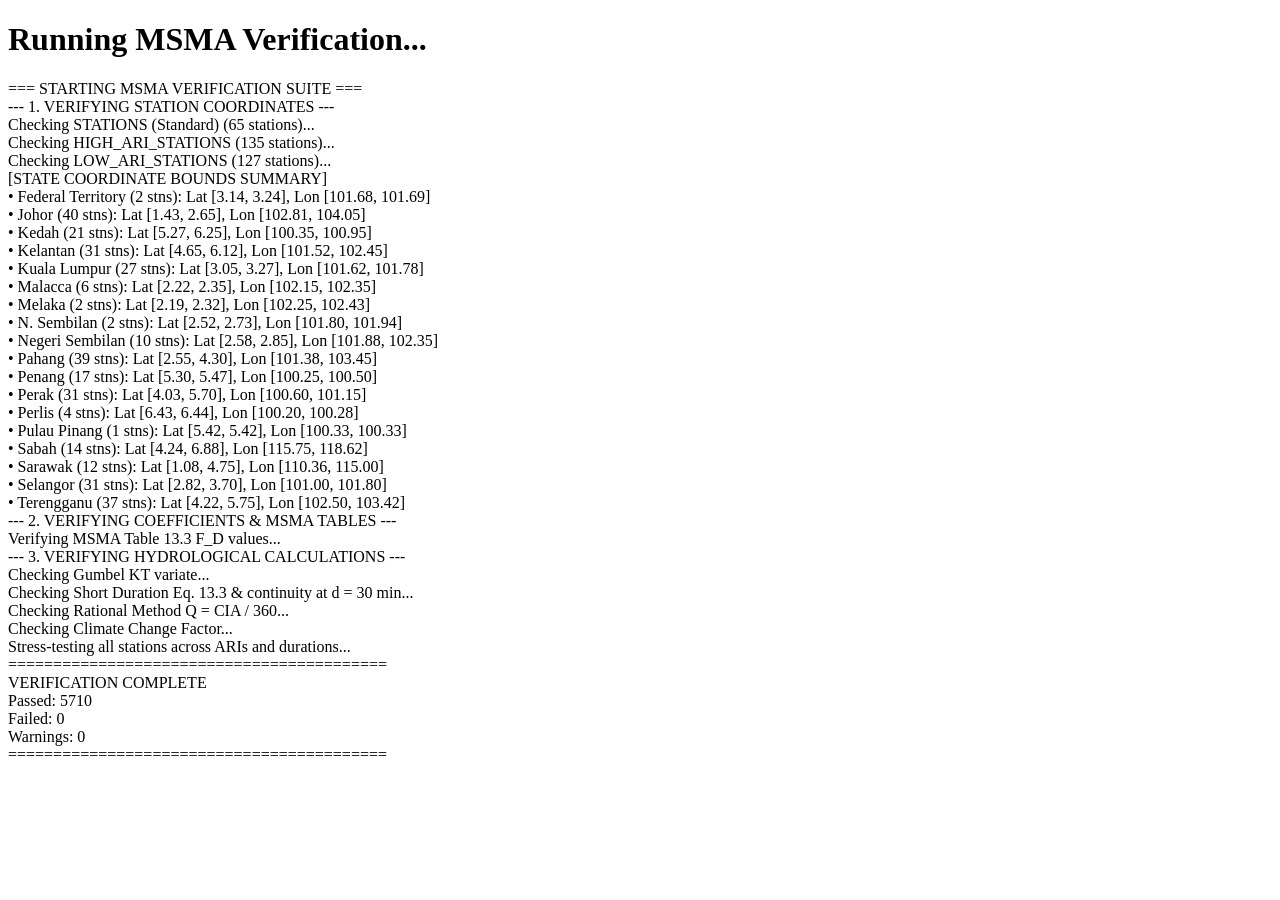
<file: test_verification.html>
<!DOCTYPE html>
<html>
<head>
  <meta charset="utf-8">
  <title>MSMA Verification Suite</title>
</head>
<body>
  <h1>Running MSMA Verification...</h1>
  <div id="results"></div>

  <script src="js/stations.js"></script>
  <script src="js/high-ari-stations.js"></script>
  <script src="js/low-ari-stations.js"></script>
  <script src="js/haversine.js"></script>
  <script src="js/idf-calculator.js"></script>

  <script>
    const log = (msg) => {
      console.log(msg);
      const div = document.createElement("div");
      div.textContent = msg;
      document.getElementById("results").appendChild(div);
    };

    const report = {
      passed: 0,
      failed: 0,
      warnings: 0,
      details: []
    };

    const assert = (condition, testName, extraInfo = "") => {
      if (condition) {
        report.passed++;
      } else {
        report.failed++;
        report.details.push(`[FAIL] ${testName}: ${extraInfo}`);
        console.error(`[FAIL] ${testName}: ${extraInfo}`);
      }
    };

    const warn = (testName, extraInfo = "") => {
      report.warnings++;
      report.details.push(`[WARN] ${testName}: ${extraInfo}`);
      console.warn(`[WARN] ${testName}: ${extraInfo}`);
    };

    log("=== STARTING MSMA VERIFICATION SUITE ===");

    // ─────────────────────────────────────────────────────────────
    // 1. VERIFICATION OF COORDINATES
    // ─────────────────────────────────────────────────────────────
    log("\n--- 1. VERIFYING STATION COORDINATES ---");

    const datasets = [
      { name: "STATIONS (Standard)", data: STATIONS },
      { name: "HIGH_ARI_STATIONS", data: HIGH_ARI_STATIONS },
      { name: "LOW_ARI_STATIONS", data: LOW_ARI_STATIONS }
    ];

    datasets.forEach(ds => {
      log(`Checking ${ds.name} (${ds.data.length} stations)...`);
      const seenIds = new Set();

      ds.data.forEach((s, idx) => {
        // ID check
        assert(s.id && typeof s.id === "string", `${ds.name} [${idx}] ID exists`, `Station: ${s.name}`);

        // Name check
        assert(s.name && typeof s.name === "string", `${ds.name} [${s.id}] Name exists`, `ID: ${s.id}`);

        // State check
        assert(s.state && typeof s.state === "string", `${ds.name} [${s.id}] State exists`, `ID: ${s.id}`);

        // Region check
        assert(["peninsular", "sabah", "sarawak"].includes(s.region), `${ds.name} [${s.id}] Region valid`, `Region: ${s.region}`);

        // Lat/Lon numeric check
        assert(typeof s.lat === "number" && !isNaN(s.lat), `${ds.name} [${s.id}] Lat is numeric`, `Lat: ${s.lat}`);
        assert(typeof s.lon === "number" && !isNaN(s.lon), `${ds.name} [${s.id}] Lon is numeric`, `Lon: ${s.lon}`);

        // Bounds check by region
        if (s.region === "peninsular") {
          const validLat = s.lat >= 1.0 && s.lat <= 7.0;
          const validLon = s.lon >= 99.5 && s.lon <= 104.8;
          assert(validLat, `${ds.name} [${s.id}: ${s.name}] Peninsular Lat bounds (1.0-7.0)`, `Lat: ${s.lat}`);
          assert(validLon, `${ds.name} [${s.id}: ${s.name}] Peninsular Lon bounds (99.5-104.8)`, `Lon: ${s.lon}`);
        } else if (s.region === "sabah") {
          const validLat = s.lat >= 4.0 && s.lat <= 7.5;
          const validLon = s.lon >= 115.0 && s.lon <= 119.5;
          assert(validLat, `${ds.name} [${s.id}: ${s.name}] Sabah Lat bounds (4.0-7.5)`, `Lat: ${s.lat}`);
          assert(validLon, `${ds.name} [${s.id}: ${s.name}] Sabah Lon bounds (115.0-119.5)`, `Lon: ${s.lon}`);
        } else if (s.region === "sarawak") {
          const validLat = s.lat >= 0.8 && s.lat <= 5.5;
          const validLon = s.lon >= 109.5 && s.lon <= 116.0;
          assert(validLat, `${ds.name} [${s.id}: ${s.name}] Sarawak Lat bounds (0.8-5.5)`, `Lat: ${s.lat}`);
          assert(validLon, `${ds.name} [${s.id}: ${s.name}] Sarawak Lon bounds (109.5-116.0)`, `Lon: ${s.lon}`);
        }

        seenIds.add(s.id);
      });
    });

    // State Bounds Summary
    const stateBounds = {};
    [...STATIONS, ...HIGH_ARI_STATIONS, ...LOW_ARI_STATIONS].forEach(s => {
      if (!stateBounds[s.state]) {
        stateBounds[s.state] = { count: 0, minLat: 99, maxLat: -99, minLon: 999, maxLon: -999 };
      }
      const b = stateBounds[s.state];
      b.count++;
      b.minLat = Math.min(b.minLat, s.lat);
      b.maxLat = Math.max(b.maxLat, s.lat);
      b.minLon = Math.min(b.minLon, s.lon);
      b.maxLon = Math.max(b.maxLon, s.lon);
    });

    log("\n[STATE COORDINATE BOUNDS SUMMARY]");
    Object.keys(stateBounds).sort().forEach(st => {
      const b = stateBounds[st];
      log(`• ${st} (${b.count} stns): Lat [${b.minLat.toFixed(2)}, ${b.maxLat.toFixed(2)}], Lon [${b.minLon.toFixed(2)}, ${b.maxLon.toFixed(2)}]`);
    });

    // ─────────────────────────────────────────────────────────────
    // 2. VERIFICATION OF TABLES & COEFFICIENTS
    // ─────────────────────────────────────────────────────────────
    log("\n--- 2. VERIFYING COEFFICIENTS & MSMA TABLES ---");

    // Standard Polynomial Stations Table Check
    STATIONS.forEach(s => {
      assert(s.idf && typeof s.idf === "object", `Standard [${s.id}] has idf object`);
      [2, 5, 10, 20, 50, 100].forEach(ari => {
        const c = s.idf[ari];
        assert(c && typeof c === "object", `Standard [${s.id}] has ARI ${ari}`);
        if (c) {
          assert(typeof c.a === "number" && !isNaN(c.a), `Standard [${s.id}] a is number`);
          assert(typeof c.b === "number" && !isNaN(c.b), `Standard [${s.id}] b is number`);
          assert(typeof c.c === "number" && !isNaN(c.c), `Standard [${s.id}] c is number`);
          assert(typeof c.d === "number" && !isNaN(c.d), `Standard [${s.id}] d is number`);
        }
      });
    });

    // High ARI & Low ARI Stations Table Check
    [
      { name: "HIGH_ARI_STATIONS", data: HIGH_ARI_STATIONS },
      { name: "LOW_ARI_STATIONS", data: LOW_ARI_STATIONS }
    ].forEach(ds => {
      ds.data.forEach(s => {
        assert(typeof s.lambda === "number" && s.lambda > 0, `${ds.name} [${s.id}] lambda > 0`, `lambda: ${s.lambda}`);
        assert(typeof s.kappa === "number" && s.kappa > 0, `${ds.name} [${s.id}] kappa > 0`, `kappa: ${s.kappa}`);
        assert(typeof s.theta === "number" && s.theta >= 0, `${ds.name} [${s.id}] theta >= 0`, `theta: ${s.theta}`);
        assert(typeof s.eta === "number" && s.eta > 0, `${ds.name} [${s.id}] eta > 0`, `eta: ${s.eta}`);
      });
    });

    // MSMA Table 13.3 Factors Check
    log("Verifying MSMA Table 13.3 F_D values...");
    const T13_3 = IDFCalculator.TABLE_13_3;
    assert(T13_3 && T13_3.factors, "Table 13.3 exists in IDFCalculator");
    assert(T13_3.factors[100][0] === 2.08, "Table 13.3: 2P24h < 100, d=5 is 2.08");
    assert(T13_3.factors[120][0] === 1.85, "Table 13.3: 2P24h = 120, d=5 is 1.85");
    assert(T13_3.factors[150][0] === 1.62, "Table 13.3: 2P24h = 150, d=5 is 1.62");
    assert(T13_3.factors[180][0] === 1.40, "Table 13.3: 2P24h > 180, d=5 is 1.40");
    assert(T13_3.factors[120][4] === 0.00, "Table 13.3: d=30 is 0.00 for 120");

    // ─────────────────────────────────────────────────────────────
    // 3. VERIFICATION OF CALCULATIONS
    // ─────────────────────────────────────────────────────────────
    log("\n--- 3. VERIFYING HYDROLOGICAL CALCULATIONS ---");

    // A. Gumbel KT variates
    log("Checking Gumbel KT variate...");
    const ktExpected = {
      2: 0.3665,
      5: 1.4999,
      10: 2.2504,
      20: 2.9702,
      50: 3.9019,
      100: 4.6001
    };
    Object.entries(ktExpected).forEach(([ari, expected]) => {
      const actual = IDFCalculator.gumbelK(Number(ari));
      const diff = Math.abs(actual - expected);
      assert(diff < 0.001, `Gumbel KT for ARI=${ari}`, `actual: ${actual.toFixed(4)}, expected: ${expected}`);
    });

    // B. Short duration interpolation & continuity
    log("Checking Short Duration Eq. 13.3 & continuity at d = 30 min...");
    const testStation = HIGH_ARI_STATIONS[0]; // Stor JPS Johor Bahru
    const i30_base = IDFCalculator.calculateHighARIBase(testStation, 30, 10);
    const i30_calc = IDFCalculator.calculate(testStation, 30, "highari", 10, 120);
    const diff30 = Math.abs(i30_base - i30_calc);
    assert(diff30 < 0.001, `Continuity at d=30 min for High ARI`, `base: ${i30_base}, calc: ${i30_calc}`);

    // Check F_D interpolation at d = 7.5 (midway between 5 and 10 min for 2P24h = 120)
    // d=5 is 1.85, d=10 is 1.13 -> midpoint = 1.49
    const fdMid = IDFCalculator.getFd(7.5, 120);
    assert(Math.abs(fdMid - 1.49) < 0.01, `F_D interpolation at d=7.5 min`, `actual: ${fdMid.toFixed(3)}, expected: 1.490`);

    // Check short duration intensities: I(5) > I(10) > I(15) > I(30) > I(60)
    const i5 = IDFCalculator.calculate(testStation, 5, "highari", 10, 120);
    const i10 = IDFCalculator.calculate(testStation, 10, "highari", 10, 120);
    const i15 = IDFCalculator.calculate(testStation, 15, "highari", 10, 120);
    const i30 = IDFCalculator.calculate(testStation, 30, "highari", 10, 120);
    const i60 = IDFCalculator.calculate(testStation, 60, "highari", 10, 120);

    assert(i5 > i10, `Monotonicity: I(5) > I(10)`, `I(5)=${i5.toFixed(2)}, I(10)=${i10.toFixed(2)}`);
    assert(i10 > i15, `Monotonicity: I(10) > I(15)`, `I(10)=${i10.toFixed(2)}, I(15)=${i15.toFixed(2)}`);
    assert(i15 > i30, `Monotonicity: I(15) > I(30)`, `I(15)=${i15.toFixed(2)}, I(30)=${i30.toFixed(2)}`);
    assert(i30 > i60, `Monotonicity: I(30) > I(60)`, `I(30)=${i30.toFixed(2)}, I(60)=${i60.toFixed(2)}`);

    // Check rainfall depths: P(5) < P(10) < P(15) < P(30) < P(60)
    const p5 = (i5 * 5) / 60;
    const p10 = (i10 * 10) / 60;
    const p15 = (i15 * 15) / 60;
    const p30 = (i30 * 30) / 60;
    const p60 = (i60 * 60) / 60;

    assert(p5 < p10, `Depth monotonicity: P(5) < P(10)`, `P(5)=${p5.toFixed(2)}, P(10)=${p10.toFixed(2)}`);
    assert(p10 < p15, `Depth monotonicity: P(10) < P(15)`, `P(10)=${p10.toFixed(2)}, P(15)=${p15.toFixed(2)}`);
    assert(p15 < p30, `Depth monotonicity: P(15) < P(30)`, `P(15)=${p15.toFixed(2)}, P(30)=${p30.toFixed(2)}`);
    assert(p30 < p60, `Depth monotonicity: P(30) < P(60)`, `P(30)=${p30.toFixed(2)}, P(60)=${p60.toFixed(2)}`);

    // C. Rational Method Formula Check
    log("Checking Rational Method Q = CIA / 360...");
    // If C = 1.0, I = 360 mm/hr, A = 1.0 ha -> Q = 1.000 m3/s
    const qTest1 = IDFCalculator.calculateRational(1.0, 360, 1.0);
    assert(qTest1.Q_m3s === 1.0, `Rational Method baseline: Q(1.0, 360, 1.0) = 1.0 m3/s`, `actual: ${qTest1.Q_m3s}`);
    assert(qTest1.Q_Ls === 1000.0, `Rational Method baseline: Q_Ls = 1000 L/s`, `actual: ${qTest1.Q_Ls}`);
    assert(!qTest1.isOver80ha, `Rational Method: A=1 ha is not over 80 ha`);

    // If A = 100 ha -> isOver80ha should be true
    const qTest2 = IDFCalculator.calculateRational(0.75, 120, 100);
    assert(qTest2.isOver80ha === true, `Rational Method: A=100 ha flags isOver80ha`);
    assert(qTest2.Q_m3s === 25.0, `Rational Method: Q(0.75, 120, 100) = 25.0 m3/s`, `actual: ${qTest2.Q_m3s}`);

    // D. Climate Change Factor Check
    log("Checking Climate Change Factor...");
    const iBase = 100;
    const iCcf15 = IDFCalculator.applyCCF(iBase, 15);
    assert(Math.abs(iCcf15 - 115) < 0.001, `CCF +15% on 100 mm/hr = 115 mm/hr`, `actual: ${iCcf15}`);

    // E. Comprehensive Station Stress-Test: All stations x All ARIs x 5 durations
    log("\nStress-testing all stations across ARIs and durations...");
    const testDurations = [5, 15, 30, 60, 120, 360];

    // High ARI Stations
    let highFailCount = 0;
    HIGH_ARI_STATIONS.forEach(s => {
      [2, 10, 100].forEach(ari => {
        testDurations.forEach(d => {
          const val = IDFCalculator.calculate(s, d, "highari", ari, 120);
          if (val === null || isNaN(val) || val <= 0 || !isFinite(val)) {
            highFailCount++;
            warn(`High ARI Station ${s.id} invalid at d=${d}, ari=${ari}: ${val}`);
          }
        });
      });
    });
    assert(highFailCount === 0, `All High ARI stations produce valid positive intensities (${HIGH_ARI_STATIONS.length} stations)`);

    // Low ARI Stations
    let lowFailCount = 0;
    LOW_ARI_STATIONS.forEach(s => {
      [2, 10, 100].forEach(ari => {
        testDurations.forEach(d => {
          const val = IDFCalculator.calculate(s, d, "lowari", ari, 120);
          if (val === null || isNaN(val) || val <= 0 || !isFinite(val)) {
            lowFailCount++;
            warn(`Low ARI Station ${s.id} invalid at d=${d}, ari=${ari}: ${val}`);
          }
        });
      });
    });
    assert(lowFailCount === 0, `All Low ARI stations produce valid positive intensities (${LOW_ARI_STATIONS.length} stations)`);

    // Standard Polynomial Stations
    let stdFailCount = 0;
    STATIONS.forEach(s => {
      [2, 10, 100].forEach(ari => {
        testDurations.forEach(d => {
          const val = IDFCalculator.calculate(s, d, "standard", ari, 120);
          if (val === null || isNaN(val) || val <= 0 || !isFinite(val)) {
            stdFailCount++;
            warn(`Standard Station ${s.id} invalid at d=${d}, ari=${ari}: ${val}`);
          }
        });
      });
    });
    assert(stdFailCount === 0, `All Standard stations produce valid positive intensities (${STATIONS.length} stations)`);

    // Summary
    log("\n==========================================");
    log(`VERIFICATION COMPLETE`);
    log(`Passed: ${report.passed}`);
    log(`Failed: ${report.failed}`);
    log(`Warnings: ${report.warnings}`);
    log("==========================================");

    if (report.failed > 0) {
      log("\nFailure Details:");
      report.details.forEach(d => log(d));
    }
  </script>
</body>
</html>
</file>
